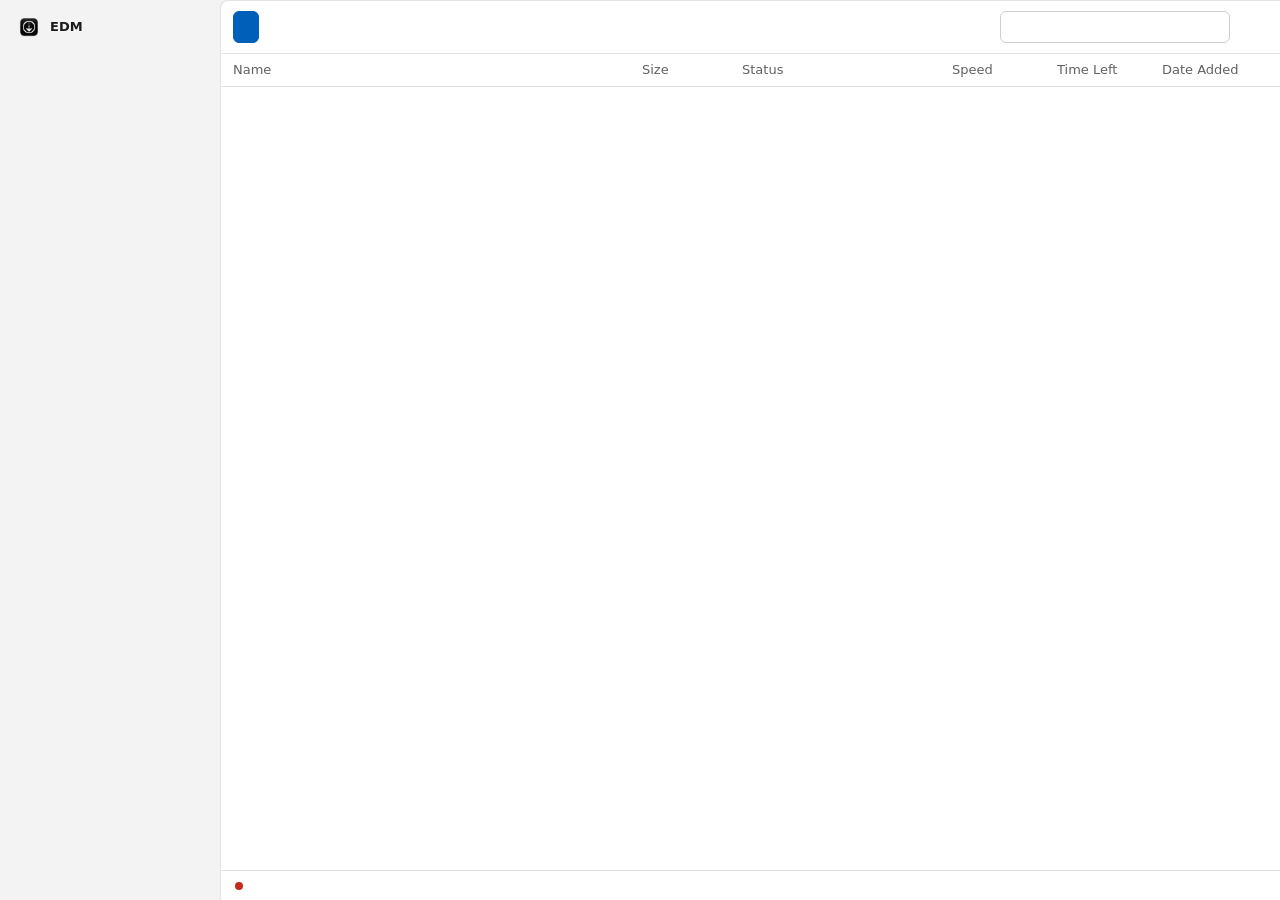
<file: ui/index.html>
<!DOCTYPE html>
<html lang="en">
<head>
<meta charset="utf-8">
<title>EDM</title>
<link rel="stylesheet" href="css/app.css">
<link rel="stylesheet" href="css/main.css">
</head>
<body>
  <div class="app">
    <aside class="sidebar">
      <div class="brand"><img src="img/icon.png" alt="" width="22" height="22"><span>EDM</span></div>
      <nav id="nav"></nav>
    </aside>

    <section class="content">
      <header class="toolbar">
        <button class="btn primary" id="btnAdd" data-i18n-title="Add a download by URL (Ctrl+N)"></button>
        <button class="btn subtle" id="btnPlaylist" data-i18n-title="Download the videos of a YouTube playlist (Ctrl+L)"></button>
        <button class="btn subtle queue" id="btnStart" data-i18n-title="Resume paused and failed downloads"></button>
        <button class="btn subtle queue" id="btnStop" data-i18n-title="Pause all downloads"></button>
        <button class="btn subtle queue" id="btnClear" data-i18n-title="Remove completed and cancelled items from the list"></button>
        <div class="spacer"></div>
        <div class="search"><span class="search-icon"></span><input type="search" id="search" data-i18n-placeholder="Search in the list"></div>
        <button class="btn subtle icon-only" id="btnSettings" data-i18n-title="Settings"></button>
      </header>

      <div class="table-wrap" id="tableWrap">
        <table class="list" id="list">
          <colgroup>
            <col class="c-name"><col class="c-size"><col class="c-status"><col class="c-speed"><col class="c-eta"><col class="c-date">
          </colgroup>
          <thead>
            <tr>
              <th data-sort="name" data-i18n="Name">Name</th>
              <th data-sort="size" data-i18n="Size">Size</th>
              <th data-sort="status" data-i18n="Status">Status</th>
              <th data-sort="speed" data-i18n="Speed">Speed</th>
              <th data-i18n="Time Left">Time Left</th>
              <th data-sort="date" data-i18n="Date Added">Date Added</th>
            </tr>
          </thead>
          <tbody id="rows"></tbody>
        </table>
        <div class="empty hidden" id="empty">
          <div class="empty-icon"></div>
          <h2 id="emptyTitle"></h2>
          <p class="muted" id="emptyText"></p>
        </div>
      </div>

      <footer class="statusbar">
        <span class="dot" id="bridgeDot"></span>
        <span id="bridgeText" class="muted"></span>
        <div class="spacer"></div>
        <span class="stat" id="unfinished" data-i18n-title="Unfinished downloads"></span>
        <span class="stat" id="totalSpeed" data-i18n-title="Total download speed"></span>
      </footer>
    </section>
  </div>

  <div class="ctx-menu hidden" id="menu"></div>
  <div class="drop-overlay hidden" id="dropOverlay"><div data-i18n="Drop links to download them"></div></div>

  <dialog id="addDialog">
    <form method="dialog" class="dlg-body" id="addForm" style="width:540px">
      <h2 data-i18n="New Download"></h2>
      <p class="muted" data-i18n="One URL per line."></p>
      <textarea id="addText" rows="6" spellcheck="false"></textarea>
      <label class="check"><input type="checkbox" id="addVideo"><span data-i18n="Download video from page (yt-dlp)"></span></label>
      <div class="row" id="addSegmentsRow">
        <span id="addSegmentsLabel"></span>
        <div class="spacer"></div>
        <button type="button" class="btn small" id="segMinus">−</button>
        <button type="button" class="btn small" id="segPlus">+</button>
      </div>
    </form>
    <div class="dlg-foot">
      <button class="btn" id="addPaste" data-i18n="Paste from Clipboard"></button>
      <div class="spacer"></div>
      <button class="btn" id="addCancel" data-i18n="Cancel"></button>
      <button class="btn primary" id="addOk" data-i18n="Download"></button>
    </div>
  </dialog>

  <dialog id="plDialog">
    <div class="dlg-body pl-body">
      <h2 data-i18n="Download Playlist"></h2>
      <p class="muted" data-i18n="Paste the address of a YouTube playlist (or of a channel's Videos page). The videos are saved in a folder named after the playlist."></p>
      <form class="row" id="plForm">
        <input type="text" id="plUrl" spellcheck="false" autocomplete="off" placeholder="https://www.youtube.com/playlist?list=…">
        <button type="submit" class="btn" id="plFetch" data-i18n="Get List"></button>
      </form>
      <div class="pl-status hidden" id="plStatus"></div>
      <div class="col pl-result hidden" id="plResult">
        <div class="row pl-head">
          <label class="check ellipsis"><input type="checkbox" id="plAll"><span class="ellipsis" id="plTitle"></span></label>
          <div class="spacer"></div>
          <span class="muted num" id="plCount"></span>
        </div>
        <div class="pl-list" id="plList"></div>
        <div class="row pl-opts">
          <span data-i18n="Quality"></span>
          <select id="plQuality"></select>
          <div class="spacer"></div>
          <label class="check"><input type="checkbox" id="plNumbered"><span data-i18n="Number files in playlist order"></span></label>
        </div>
        <div class="caption ellipsis" id="plDest"></div>
      </div>
    </div>
    <div class="dlg-foot">
      <div class="spacer"></div>
      <button class="btn" id="plCancel" data-i18n="Cancel"></button>
      <button class="btn primary" id="plOk" disabled></button>
    </div>
  </dialog>

  <dialog id="onboarding">
    <div class="dlg-body" style="width:600px">
      <div class="row" style="gap:14px">
        <img src="img/icon.png" alt="" width="56" height="56">
        <div class="col" style="gap:2px">
          <h2 data-i18n="Welcome to EDM"></h2>
          <span class="muted" id="obSubtitle"></span>
        </div>
      </div>
      <div id="obStep0">
        <p class="muted" style="margin-bottom:12px" data-i18n="Browser downloads with these extensions are handed to the app. Everything else stays in the browser. You can change this later in Settings ▸ File Types."></p>
        <div class="card" id="obCapture"></div>
      </div>
      <div id="obStep1" class="hidden">
        <p class="muted" style="margin-bottom:12px" data-i18n="The extensions let your browsers hand their downloads to EDM and capture videos on pages. A guided setup walks you through each browser, one at a time. You can run it later from Settings ▸ Browser Extensions."></p>
        <div class="card" id="obBrowsers"></div>
      </div>
    </div>
    <div class="dlg-foot">
      <button class="btn hidden" id="obBack" data-i18n="Back"></button>
      <div class="spacer"></div>
      <button class="btn" id="obContinue" data-i18n="Continue"></button>
      <button class="btn hidden" id="obNotNow" data-i18n="Not Now"></button>
      <button class="btn primary hidden" id="obSetup" data-i18n="Start Setup"></button>
    </div>
  </dialog>

  <script src="js/common.js"></script>
  <script src="js/main.js"></script>
</body>
</html>
</file>
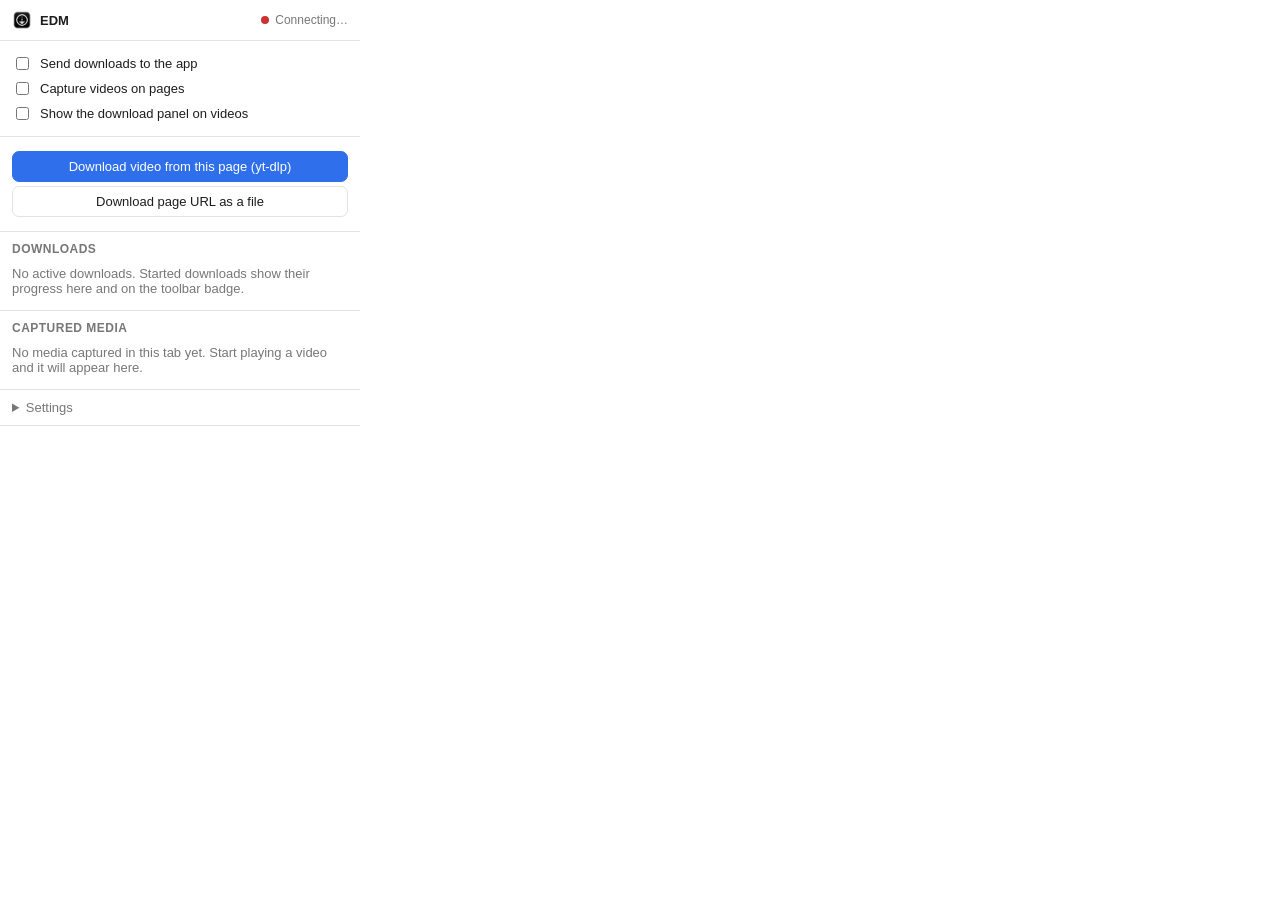
<file: Extension/popup.html>
<!DOCTYPE html>
<html>
<head>
<meta charset="utf-8">
<title>EDM</title>
<link rel="stylesheet" href="popup.css">
</head>
<body>
  <header>
    <div class="title">
      <img src="icons/icon48.png" alt="" width="20" height="20">
      <span>EDM</span>
    </div>
    <div class="status"><span id="dot" class="dot"></span><span id="statusText" data-i18n="popupConnecting">Connecting…</span></div>
  </header>

  <div id="offline" class="box hidden">
    <span data-i18n="popupOfflineBox">The app is not running. Open EDM.</span>
  </div>

  <section class="controls">
    <label class="toggle"><input type="checkbox" id="intercept"> <span data-i18n="popupIntercept">Send downloads to the app</span></label>
    <label class="toggle"><input type="checkbox" id="sniff"> <span data-i18n="popupSniff">Capture videos on pages</span></label>
    <label class="toggle"><input type="checkbox" id="panel"> <span data-i18n="popupPanel">Show the download panel on videos</span></label>
  </section>

  <section>
    <button id="pageVideo" class="primary" data-i18n="popupPageVideo">Download video from this page (yt-dlp)</button>
    <button id="pageLink" data-i18n="popupPageLink">Download page URL as a file</button>
  </section>

  <section>
    <h3><span data-i18n="popupDownloadsTitle">Downloads</span></h3>
    <ul id="dl"></ul>
    <p id="noDl" class="muted" data-i18n="popupNoDownloads">No active downloads. Started downloads show their progress here and on the toolbar badge.</p>
  </section>

  <section>
    <h3><span data-i18n="popupMediaTitle">Captured media</span> <span id="count"></span></h3>
    <ul id="media"></ul>
    <p id="noMedia" class="muted" data-i18n="popupNoMedia">No media captured in this tab yet. Start playing a video and it will appear here.</p>
  </section>

  <details>
    <summary data-i18n="popupSettings">Settings</summary>
    <label><span data-i18n="popupPort">App port</span> <input type="number" id="port" min="1024" max="65535"></label>
    <label><span data-i18n="popupMinSize">Only capture downloads larger than (MB, 0 = all)</span> <input type="number" id="minSize" min="0"></label>
  </details>
  <script src="popup.js"></script>
</body>
</html>
</file>
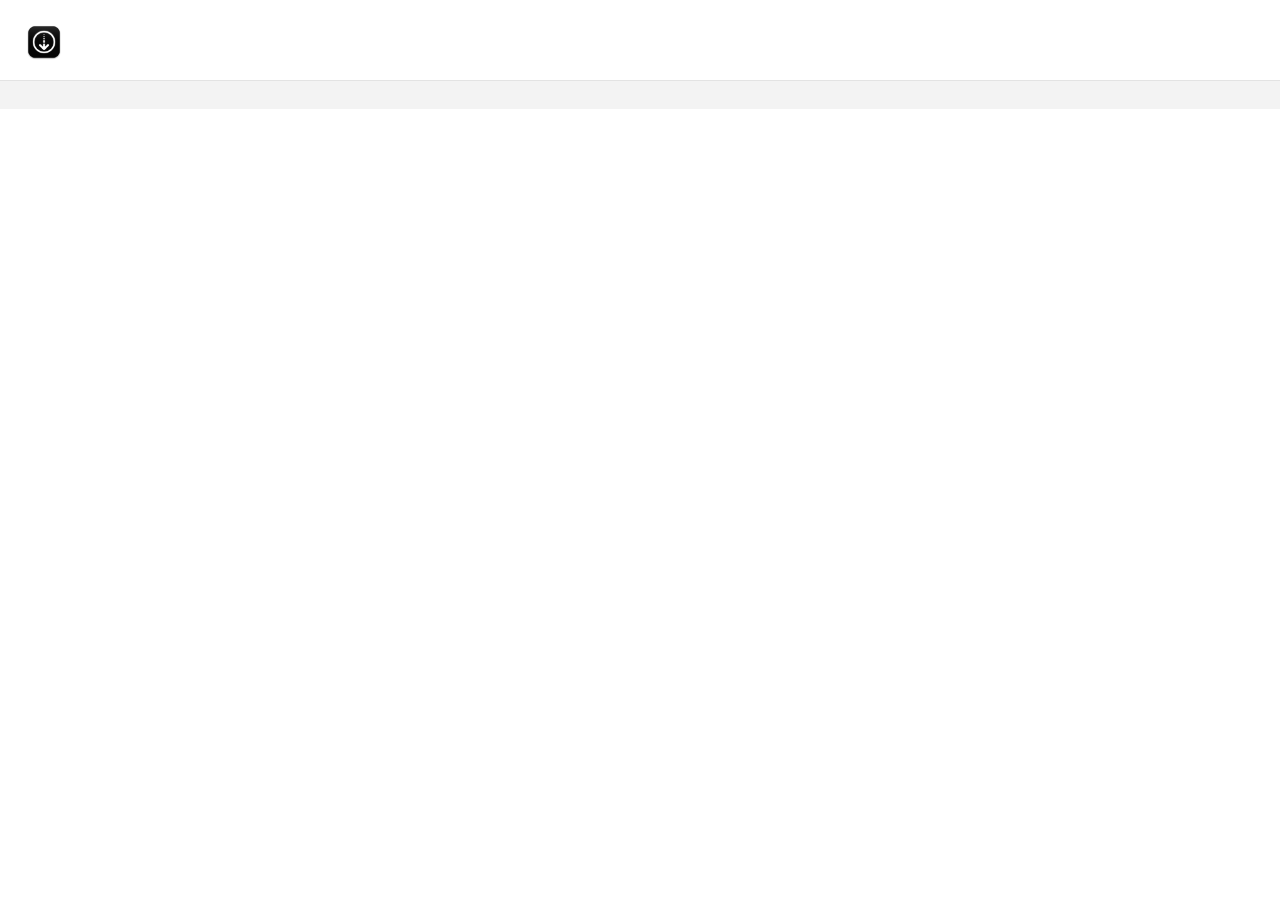
<file: ui/prompt.html>
<!DOCTYPE html>
<html lang="en">
<head>
<meta charset="utf-8">
<title>EDM</title>
<link rel="stylesheet" href="css/app.css">
<style>
  html, body { height: auto; background: var(--surface); }
  .body { display: flex; gap: 16px; padding: 22px 24px 18px; }
  .body img { flex: none; }
  .text { display: flex; flex-direction: column; gap: 10px; min-width: 0; flex: 1; }
  #title { font-size: 15px; font-weight: 600; }
  #message { white-space: pre-wrap; color: var(--text-2); }
  #detail { max-height: 150px; overflow: auto; white-space: pre; }
  .foot { display: flex; gap: 8px; align-items: center; padding: 14px 24px; background: var(--bg); border-top: 1px solid var(--border); }
  .foot .btn { min-width: 90px; }
</style>
</head>
<body>
  <div class="body">
    <img src="img/icon.png" alt="" width="40" height="40">
    <div class="text">
      <div id="title"></div>
      <div id="message" class="selectable"></div>
      <div id="detail" class="path-box hidden"></div>
    </div>
  </div>
  <div class="foot">
    <label class="check hidden" id="checkRow"><input type="checkbox" id="check"><span id="checkText"></span></label>
    <div class="spacer"></div>
    <div class="row" id="buttons"></div>
  </div>
  <script src="js/common.js"></script>
  <script src="js/prompt.js"></script>
</body>
</html>
</file>
<file: ui/css/app.css>
:root {
  color-scheme: light dark;
  --bg: #f3f3f3;
  --surface: #ffffff;
  --surface-2: #f9f9f9;
  --border: #e3e3e3;
  --border-strong: #cfcfcf;
  --text: #1b1b1b;
  --text-2: #616161;
  --accent: #005fb8;
  --accent-hover: #1a6fc0;
  --accent-text: #ffffff;
  --accent-soft: rgba(0, 95, 184, 0.10);
  --hover: rgba(0, 0, 0, 0.045);
  --selected: rgba(0, 95, 184, 0.13);
  --danger: #c42b1c;
  --success: #0f7b0f;
  --warning: #9d5d00;
  --bar-bg: rgba(0, 0, 0, 0.10);
  --shadow: 0 8px 28px rgba(0, 0, 0, 0.16);
  --radius: 6px;
  --font: "Segoe UI Variable Text", "Segoe UI", system-ui, sans-serif;
  --mono: "Cascadia Mono", Consolas, monospace;
}

@media (prefers-color-scheme: dark) {
  :root {
    --bg: #202020;
    --surface: #2b2b2b;
    --surface-2: #272727;
    --border: #3a3a3a;
    --border-strong: #4a4a4a;
    --text: #ffffff;
    --text-2: #c2c2c2;
    --accent: #4cc2ff;
    --accent-hover: #6bcbff;
    --accent-text: #000000;
    --accent-soft: rgba(76, 194, 255, 0.14);
    --hover: rgba(255, 255, 255, 0.06);
    --selected: rgba(76, 194, 255, 0.18);
    --danger: #ff99a4;
    --success: #6ccb5f;
    --warning: #fce100;
    --bar-bg: rgba(255, 255, 255, 0.14);
    --shadow: 0 8px 28px rgba(0, 0, 0, 0.5);
  }
}

* { box-sizing: border-box; }

html, body {
  margin: 0;
  height: 100%;
  background: var(--bg);
  color: var(--text);
  font: 13px/1.4 var(--font);
  -webkit-user-select: none;
  user-select: none;
  cursor: default;
  overflow: hidden;
}

.selectable, input, textarea, pre, .path-box { -webkit-user-select: text; user-select: text; cursor: auto; }

h1, h2, h3 { margin: 0; font-weight: 600; }
h2 { font-size: 20px; }
h3 { font-size: 14px; }
p { margin: 0; }

.muted { color: var(--text-2); }
.caption { font-size: 12px; color: var(--text-2); }
.danger { color: var(--danger); }
.success { color: var(--success); }
.warning { color: var(--warning); }
.hidden { display: none !important; }
.spacer { flex: 1; }
.row { display: flex; align-items: center; gap: 8px; }
.col { display: flex; flex-direction: column; gap: 6px; }
.ellipsis { overflow: hidden; white-space: nowrap; text-overflow: ellipsis; min-width: 0; }
.mono { font-family: var(--mono); }
.num { font-variant-numeric: tabular-nums; }

svg.i { width: 16px; height: 16px; flex: none; fill: none; stroke: currentColor; stroke-width: 1.5; stroke-linecap: round; stroke-linejoin: round; }

/* Buttons */
.btn {
  display: inline-flex; align-items: center; justify-content: center; gap: 6px;
  height: 32px; padding: 0 12px;
  border: 1px solid var(--border-strong); border-radius: var(--radius);
  background: var(--surface); color: var(--text);
  font: inherit; white-space: nowrap;
}
.btn:hover:not(:disabled) { background: var(--surface-2); filter: brightness(0.98); }
.btn:active:not(:disabled) { filter: brightness(0.94); }
.btn:disabled { opacity: 0.45; }
.btn.primary { background: var(--accent); border-color: var(--accent); color: var(--accent-text); }
.btn.primary:hover:not(:disabled) { background: var(--accent-hover); }
.btn.subtle { border-color: transparent; background: transparent; }
.btn.subtle:hover:not(:disabled) { background: var(--hover); }
.btn.small { height: 26px; padding: 0 9px; font-size: 12px; }
.btn:focus-visible, input:focus-visible, select:focus-visible, textarea:focus-visible { outline: 2px solid var(--accent); outline-offset: 1px; }

/* Inputs */
input[type="text"], input[type="number"], input[type="search"], select, textarea {
  font: inherit; color: var(--text);
  background: var(--surface); border: 1px solid var(--border-strong); border-radius: var(--radius);
  padding: 5px 8px; min-height: 32px;
}
textarea { resize: vertical; font-family: var(--mono); font-size: 12.5px; }
input[type="checkbox"], input[type="radio"] { accent-color: var(--accent); width: 16px; height: 16px; margin: 0; flex: none; }
input[type="range"] { accent-color: var(--accent); }
label.check { display: flex; align-items: center; gap: 8px; }

/* Toggle switch: <label class="switch"><input type="checkbox"><span></span></label> */
.switch { position: relative; display: inline-block; width: 40px; height: 20px; flex: none; }
.switch input { opacity: 0; width: 0; height: 0; position: absolute; }
.switch span {
  position: absolute; inset: 0; border-radius: 10px; border: 1px solid var(--text-2); background: transparent; transition: background .15s;
}
.switch span::before {
  content: ""; position: absolute; width: 12px; height: 12px; left: 3px; top: 3px; border-radius: 50%; background: var(--text-2); transition: transform .15s;
}
.switch input:checked + span { background: var(--accent); border-color: var(--accent); }
.switch input:checked + span::before { transform: translateX(20px); background: var(--accent-text); }
.switch input:focus-visible + span { outline: 2px solid var(--accent); outline-offset: 2px; }

/* Progress */
.progress { height: 4px; border-radius: 2px; background: var(--bar-bg); overflow: hidden; }
.progress > div { height: 100%; background: var(--accent); border-radius: 2px; transition: width .2s; }
canvas.segbar { display: block; width: 100%; }

.dot { width: 8px; height: 8px; border-radius: 50%; background: var(--danger); flex: none; }
.dot.on { background: var(--success); }

.path-box {
  font-family: var(--mono); font-size: 12px; padding: 8px 10px; border: 1px solid var(--border); border-radius: var(--radius);
  background: var(--surface-2); word-break: break-all;
}

/* Cards (settings, onboarding) */
.card { background: var(--surface); border: 1px solid var(--border); border-radius: 8px; }
.card + .card { margin-top: 8px; }
.card > .item { display: flex; align-items: center; gap: 12px; padding: 12px 16px; min-height: 52px; }
.card > .item + .item { border-top: 1px solid var(--border); }
.card > .item .grow { flex: 1; min-width: 0; display: flex; flex-direction: column; gap: 2px; }
.section-title { font-weight: 600; margin: 18px 2px 8px; }
.section-title:first-child { margin-top: 0; }

/* Dialogs */
dialog {
  border: 1px solid var(--border); border-radius: 8px; padding: 0; color: var(--text); background: var(--surface);
  box-shadow: var(--shadow); max-width: calc(100vw - 40px); max-height: calc(100vh - 32px); overflow: hidden;
}
/* The body scrolls; the button bar always stays visible. */
dialog[open] { display: flex; flex-direction: column; }
dialog::backdrop { background: rgba(0, 0, 0, 0.3); }
dialog .dlg-body { padding: 22px 24px 18px; display: flex; flex-direction: column; gap: 12px; overflow-y: auto; min-height: 0; max-width: 100%; }
dialog .dlg-foot { flex: none; display: flex; gap: 8px; align-items: center; padding: 14px 24px; background: var(--bg); border-top: 1px solid var(--border); }

/* Context menu */
.ctx-menu {
  position: fixed; z-index: 100; min-width: 220px; padding: 4px; border-radius: 8px;
  background: var(--surface); border: 1px solid var(--border); box-shadow: var(--shadow);
}
.ctx-menu button {
  display: flex; align-items: center; gap: 10px; width: 100%; height: 30px; padding: 0 10px;
  border: 0; border-radius: 4px; background: none; color: var(--text); font: inherit; text-align: left;
}
.ctx-menu button:hover { background: var(--hover); }
.ctx-menu button.danger { color: var(--danger); }
.ctx-menu hr { border: 0; border-top: 1px solid var(--border); margin: 4px 0; }

/* IDM-style list boxes (file types, excluded sites/addresses) */
.list-editor { display: flex; flex-direction: column; gap: 8px; padding: 14px 16px; }
.list-editor + .list-editor { border-top: 1px solid var(--border); }
.list-label { font-weight: 500; }
textarea.list-box { width: 100%; font-family: var(--font); font-size: 13px; line-height: 1.5; resize: vertical; }
</file>
<file: ui/css/main.css>
.app { display: flex; height: 100vh; }

/* Sidebar */
.sidebar { width: 220px; flex: none; display: flex; flex-direction: column; padding: 12px 8px; gap: 10px; }
.brand { display: flex; align-items: center; gap: 10px; padding: 4px 10px 8px; font-weight: 600; }
#nav { display: flex; flex-direction: column; gap: 2px; overflow-y: auto; }
.nav-item {
  position: relative; display: flex; align-items: center; gap: 10px; height: 34px; padding: 0 10px;
  border: 0; border-radius: var(--radius); background: none; color: var(--text); font: inherit; text-align: left;
}
.nav-item:hover { background: var(--hover); }
.nav-item.active { background: var(--hover); font-weight: 600; }
.nav-item.active::before { content: ""; position: absolute; left: 0; top: 9px; bottom: 9px; width: 3px; border-radius: 2px; background: var(--accent); }
.nav-item .label { flex: 1; }
.nav-item .count { font-size: 11.5px; color: var(--text-2); font-variant-numeric: tabular-nums; }
.nav-item.sub { padding-left: 34px; height: 30px; }
.nav-item .twisty { width: 16px; height: 16px; display: inline-flex; transition: transform .15s; color: var(--text-2); }
.nav-item .twisty.open { transform: rotate(90deg); }

/* Content */
.content {
  flex: 1; min-width: 0; display: flex; flex-direction: column;
  background: var(--surface); border-left: 1px solid var(--border); border-top: 1px solid var(--border); border-top-left-radius: 8px;
}
.toolbar { display: flex; align-items: center; gap: 4px; padding: 10px 12px; border-bottom: 1px solid var(--border); }
.toolbar .btn.primary { margin-right: 6px; }
.toolbar .btn.icon-only { width: 34px; padding: 0; }
.toolbar .btn { flex: none; }
/* The search box gives up width first; in narrow windows the queue buttons show only their icons (and tooltips). */
.search { position: relative; flex: 0 1 230px; min-width: 140px; }
.search input { width: 100%; padding-left: 30px; }
@media (max-width: 1150px) {
  .toolbar .btn.queue span { display: none; }
  .toolbar .btn.queue { width: 34px; padding: 0; }
}
.search-icon { position: absolute; left: 9px; top: 8px; color: var(--text-2); }

.table-wrap { flex: 1; overflow: auto; position: relative; }
table.list { width: 100%; border-collapse: collapse; table-layout: fixed; }
.list col.c-size { width: 100px; }
.list col.c-status { width: 210px; }
.list col.c-speed { width: 105px; }
.list col.c-eta { width: 105px; }
.list col.c-date { width: 130px; }
.list thead th {
  position: sticky; top: 0; z-index: 1; background: var(--surface);
  height: 32px; padding: 0 12px; text-align: left; font-weight: 400; color: var(--text-2);
  border-bottom: 1px solid var(--border); white-space: nowrap; overflow: hidden; text-overflow: ellipsis;
}
.list thead th[data-sort]:hover { background: var(--hover); }
.list thead th.sorted { color: var(--text); font-weight: 600; }
.list thead th.sorted::after { content: " ▾"; font-size: 10px; }
.list thead th.sorted.asc::after { content: " ▴"; }
.list tbody td { padding: 6px 12px; border-bottom: 1px solid var(--border); white-space: nowrap; overflow: hidden; text-overflow: ellipsis; }
.list tbody tr:hover { background: var(--hover); }
.list tbody tr.selected { background: var(--selected); }
.cell-name { display: flex; align-items: center; gap: 10px; min-width: 0; }
.cell-name .ficon { color: var(--text-2); display: inline-flex; }
.cell-name .ficon svg { width: 20px; height: 20px; stroke-width: 1.3; }
.cell-name .names { display: flex; flex-direction: column; min-width: 0; }
.cell-name .names .sub { font-size: 11.5px; color: var(--text-2); }
.cell-status .text { overflow: hidden; text-overflow: ellipsis; }
.cell-status canvas { height: 5px; margin-top: 4px; max-width: 170px; }
.cell-status.failed .text { color: var(--danger); }
td.muted { color: var(--text-2); }

.empty { position: absolute; inset: 40px 0 0; display: flex; flex-direction: column; align-items: center; justify-content: center; gap: 10px; text-align: center; padding: 20px; }
.empty-icon svg { width: 56px; height: 56px; stroke-width: 1; color: var(--text-2); }
.empty p { white-space: pre-line; }

.statusbar { display: flex; align-items: center; gap: 10px; height: 30px; padding: 0 14px; border-top: 1px solid var(--border); font-size: 12px; }
.statusbar .stat { display: inline-flex; align-items: center; gap: 6px; color: var(--text-2); font-variant-numeric: tabular-nums; }

.drop-overlay {
  position: fixed; inset: 8px; z-index: 50; border: 2px dashed var(--accent); border-radius: 10px;
  background: var(--accent-soft); display: flex; align-items: center; justify-content: center; font-size: 16px; font-weight: 600; pointer-events: none;
}

#obBrowsers .item { min-height: 40px; }

/* Playlist dialog */
.pl-body { width: 680px; }
#plUrl { flex: 1; min-width: 0; }
.pl-status { display: flex; align-items: center; gap: 10px; padding: 10px 12px; border-radius: var(--radius); background: var(--surface-2); border: 1px solid var(--border); }
.pl-status.error { color: var(--danger); }
.spinner { width: 14px; height: 14px; flex: none; border: 2px solid var(--accent); border-top-color: transparent; border-radius: 50%; animation: spin .8s linear infinite; }
@keyframes spin { to { transform: rotate(360deg); } }
.pl-result { gap: 8px; min-height: 0; }
.pl-head { min-height: 28px; }
.pl-head label { font-weight: 600; min-width: 0; }
.pl-list { height: 300px; overflow-y: auto; border: 1px solid var(--border); border-radius: var(--radius); background: var(--surface-2); }
.pl-row { display: flex; align-items: center; gap: 10px; padding: 6px 10px; border-bottom: 1px solid var(--border); }
.pl-row:last-child { border-bottom: 0; }
.pl-row:hover { background: var(--hover); }
.pl-row.off { opacity: 0.5; }
.pl-row .n { width: 32px; flex: none; text-align: right; color: var(--text-2); font-variant-numeric: tabular-nums; }
.pl-row .t { flex: 1; min-width: 0; }
.pl-row .d { flex: none; color: var(--text-2); font-variant-numeric: tabular-nums; }
.pl-opts select { min-width: 190px; }
</file>
<file: Extension/popup.css>
:root { color-scheme: light dark; --accent: #2f6feb; --bg: #fff; --fg: #1d1d1f; --muted: #777; --line: #e3e3e6; }
@media (prefers-color-scheme: dark) { :root { --bg: #1e1e20; --fg: #f2f2f2; --muted: #9a9a9a; --line: #3a3a3d; } }
* { box-sizing: border-box; }
body { margin: 0; width: 360px; font: 13px -apple-system, BlinkMacSystemFont, "Segoe UI", sans-serif; background: var(--bg); color: var(--fg); }
header { display: flex; justify-content: space-between; align-items: center; padding: 10px 12px; border-bottom: 1px solid var(--line); }
.title { display: flex; align-items: center; gap: 8px; font-weight: 600; }
.status { display: flex; align-items: center; gap: 6px; color: var(--muted); font-size: 12px; }
.dot { width: 8px; height: 8px; border-radius: 50%; background: #c33; }
.dot.on { background: #2ebd59; }
section, details { padding: 10px 12px; border-bottom: 1px solid var(--line); }
section h3 { margin: 0 0 6px; font-size: 12px; text-transform: uppercase; letter-spacing: .04em; color: var(--muted); }
button { display: block; width: 100%; margin: 4px 0; padding: 7px 10px; border: 1px solid var(--line); border-radius: 7px; background: transparent; color: var(--fg); cursor: pointer; font: inherit; }
button:hover { border-color: var(--accent); }
button.primary { background: var(--accent); color: #fff; border-color: var(--accent); }
button.small { width: auto; margin: 0; padding: 4px 10px; font-size: 12px; }
.toggle { display: flex; align-items: center; gap: 8px; padding: 3px 0; }
.box { margin: 10px 12px; padding: 10px; border-radius: 8px; background: rgba(220, 60, 60, .12); color: #c33; }
.hidden { display: none !important; }
.muted { color: var(--muted); margin: 4px 0; }
ul { list-style: none; margin: 0; padding: 0; max-height: 220px; overflow: auto; }
li { display: flex; align-items: center; gap: 8px; padding: 6px 0; border-top: 1px solid var(--line); }
li .info { flex: 1; min-width: 0; }
li .name { white-space: nowrap; overflow: hidden; text-overflow: ellipsis; }
li .meta { color: var(--muted); font-size: 11px; }
details label { display: flex; justify-content: space-between; align-items: center; gap: 8px; margin: 6px 0; }
details input { width: 90px; }
summary { cursor: pointer; color: var(--muted); }
.bar { height: 4px; border-radius: 2px; background: var(--line); margin: 4px 0 2px; overflow: hidden; }
.bar .fill { height: 100%; width: 0; background: var(--accent); transition: width .3s; }
.bar.indeterminate .fill { width: 30%; animation: slide 1.2s infinite linear; }
.bar.done .fill { background: #2ebd59; }
.bar.failed .fill { background: #c33; }
@keyframes slide { from { margin-left: -30%; } to { margin-left: 100%; } }
li .actions { display: flex; gap: 4px; }
button.icon { width: 28px; margin: 0; padding: 3px 0; font-size: 12px; line-height: 1.2; }
</file>
